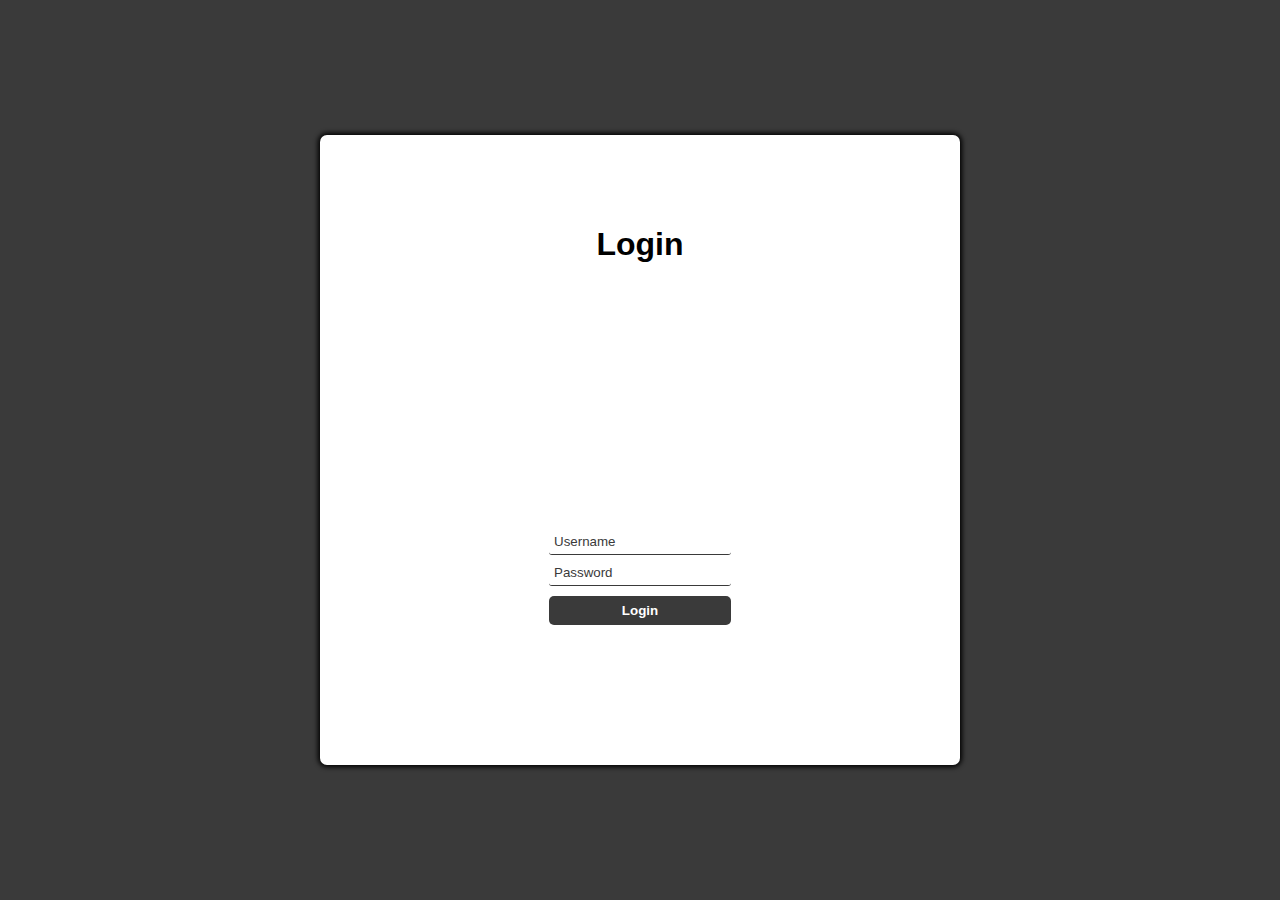
<file: index.html>
<!DOCTYPE html>
<html lang="fr">
   <head>
      <meta charset="UTF-8">
      <meta name="viewport" content="width=device-width, initial-scale=1.0">
      <link rel="stylesheet" href="css/style.css">
      <script defer src="js/app.js"></script>
      <title>My Cool Website</title>
   </head>
   <body>
      <main id="main-holder">                     
         <h1 id="login-header">Login</h1>
         
         <div id="login-error-msg-holder">
           <p id="login-error-msg">Invalid username <span id="error-msg-second-line">and/or password</span></p>
         </div>
         
         <form id="login-form">
           <input type="text" name="username" id="username-field" class="login-form-field" placeholder="Username">
           <input type="password" name="password" id="password-field" class="login-form-field" placeholder="Password">
           <input type="submit" value="Login" id="login-form-submit">
         </form>
      </main>
   </body>
</html>
</file>
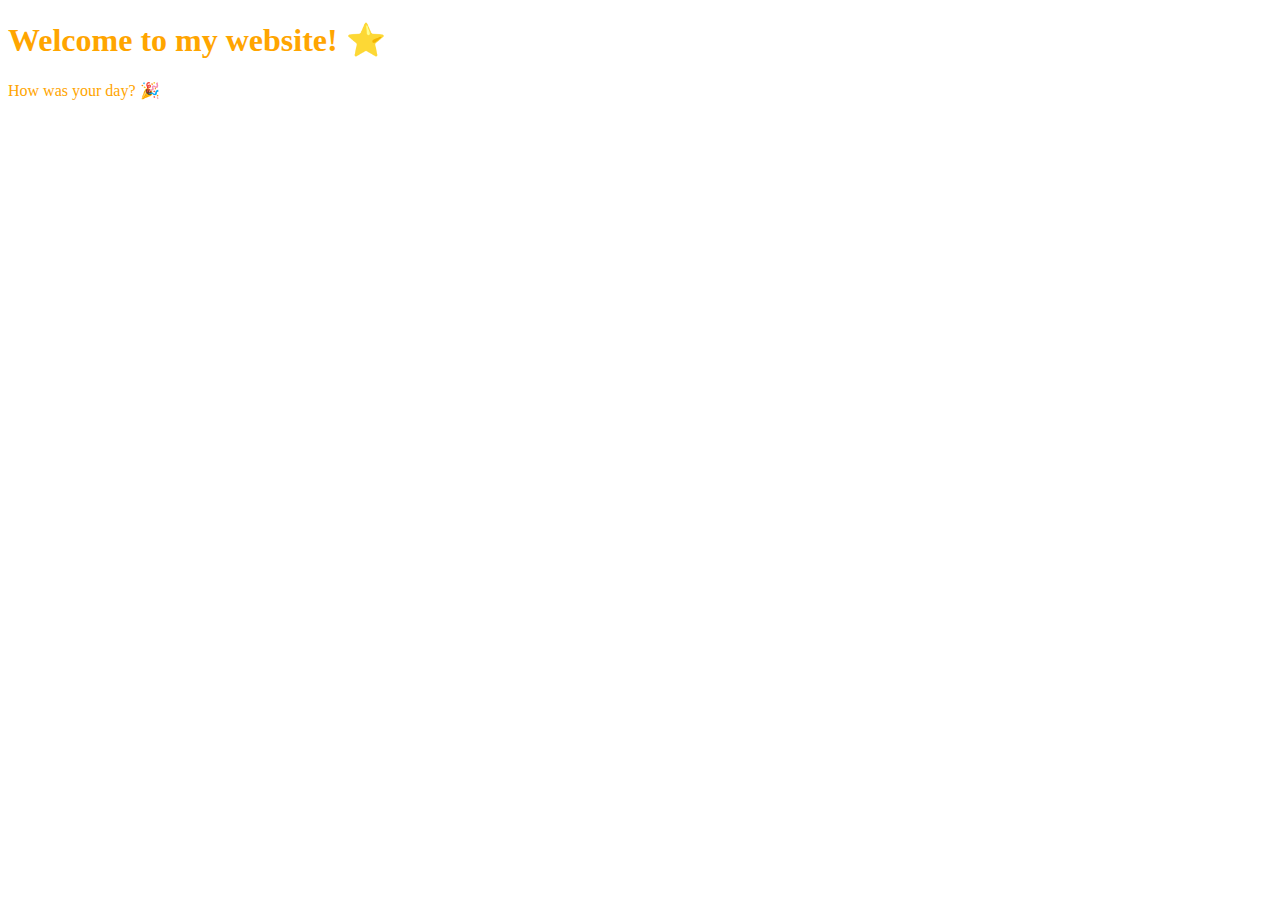
<file: home.html>
<!DOCTYPE html>
<html>
   <head>
        <link rel="stylesheet" href="home.css">
      <title>My Cool Website</title>
   </head>
   <body>
      <h1>Welcome to my website! ⭐️</h1>
      <p>How was your day? 🎉</p>
   </body>
</html>
</file>
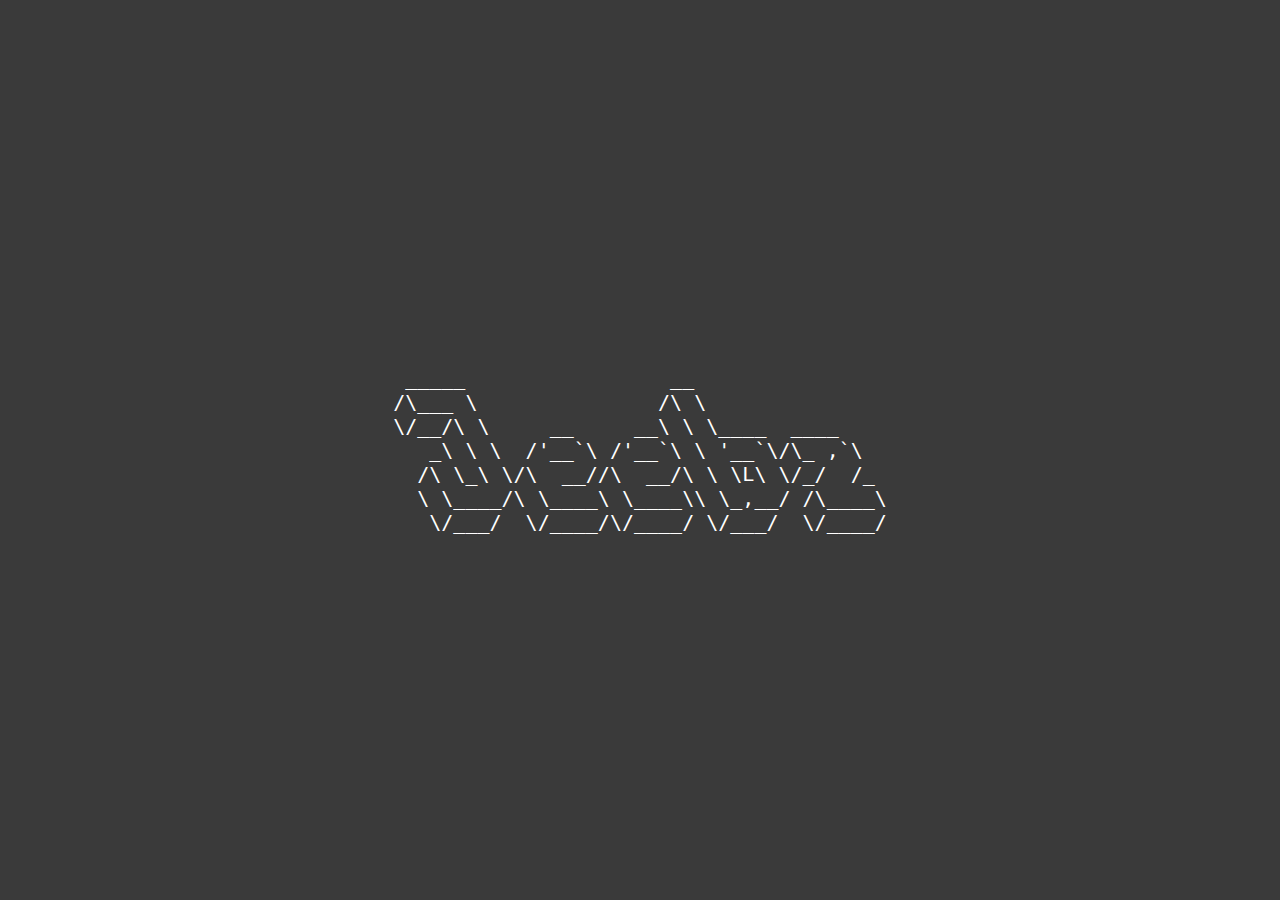
<file: html/welcome.html>
<!DOCTYPE html>
<html lang="fr">
   <head>
      <meta charset="UTF-8">
      <meta name="viewport" content="width=device-width, initial-scale=1.0">
      <link rel="stylesheet" href="../css/style.css">
      <script defer src="../js/app.js"></script>
      <title>My Cool Website</title>
   </head>
   <body>
      <main>     

        <div class="ascii">
            <div>&nbsp;_____&nbsp;&nbsp;&nbsp;&nbsp;&nbsp;&nbsp;&nbsp;&nbsp;&nbsp;&nbsp;&nbsp;&nbsp;&nbsp;&nbsp;&nbsp;&nbsp;&nbsp;__</div>
            <div>/\___&nbsp;\&nbsp;&nbsp;&nbsp;&nbsp;&nbsp;&nbsp;&nbsp;&nbsp;&nbsp;&nbsp;&nbsp;&nbsp;&nbsp;&nbsp;&nbsp;/\&nbsp;\</div>
            <div>\/__/\&nbsp;\&nbsp;&nbsp;&nbsp;&nbsp;&nbsp;__&nbsp;&nbsp;&nbsp;&nbsp;&nbsp;__\&nbsp;\&nbsp;\____&nbsp;&nbsp;____</div>
            <div>&nbsp;&nbsp;&nbsp;_\&nbsp;\&nbsp;\&nbsp;&nbsp;/'__`\&nbsp;/'__`\&nbsp;\&nbsp;'__`\/\_&nbsp;,`\</div>
            <div>&nbsp;&nbsp;/\&nbsp;\_\&nbsp;\/\&nbsp;&nbsp;__//\&nbsp;&nbsp;__/\&nbsp;\&nbsp;\L\&nbsp;\/_/&nbsp;&nbsp;/_</div>
            <div>&nbsp;&nbsp;\&nbsp;\____/\&nbsp;\____\&nbsp;\____\\&nbsp;\_,__/&nbsp;/\____\</div>
            <div>&nbsp;&nbsp;&nbsp;\/___/&nbsp;&nbsp;\/____/\/____/&nbsp;\/___/&nbsp;&nbsp;\/____/</div>
        </div>

      </main>
    </body>
</html>
</file>
<file: css/style.css>
html {
  height: 100%;
}

body {
  height: 100%;
  margin: 0;
  font-family: Arial, Helvetica, sans-serif;
  display: grid;
  justify-items: center;
  align-items: center;
  background-color: #3a3a3a;
}

#main-holder {
  width: 50%;
  height: 70%;
  display: grid;
  justify-items: center;
  align-items: center;
  background-color: white;
  border-radius: 7px;
  box-shadow: 0px 0px 5px 2px black;
}

#login-error-msg-holder {
  width: 100%;
  height: 100%;
  display: grid;
  justify-items: center;
  align-items: center;
}

#login-error-msg {
  width: 23%;
  text-align: center;
  margin: 0;
  padding: 5px;
  font-size: 12px;
  font-weight: bold;
  color: #8a0000;
  border: 1px solid #8a0000;
  background-color: #e58f8f;
  opacity: 0;
}

#error-msg-second-line {
  display: block;
}

#login-form {
  align-self: flex-start;
  display: grid;
  justify-items: center;
  align-items: center;
}

.login-form-field::placeholder {
  color: #3a3a3a;
}

.login-form-field {
  border: none;
  border-bottom: 1px solid #3a3a3a;
  margin-bottom: 10px;
  border-radius: 3px;
  outline: none;
  padding: 0px 0px 5px 5px;
}

#login-form-submit {
  width: 100%;
  padding: 7px;
  border: none;
  border-radius: 5px;
  color: white;
  font-weight: bold;
  background-color: #3a3a3a;
  cursor: pointer;
  outline: none;
}

.ascii {
  font-family: monospace;
  font-size: 20px;
  color: white;
}
@media screen and (max-width: 300px) {
  .ascii {
    font-size: 5px;
  }
}
@media screen and (min-width: 301px) and (max-width: 750px) {
  .ascii {
    font-size: 10px;
  }
}
@media screen and (min-width: 751px) and (max-width: 1250px) {
  .ascii {
    font-size: 15px;
  }
}
</file>
<file: home.css>
body {
    color: orange
}
</file>
